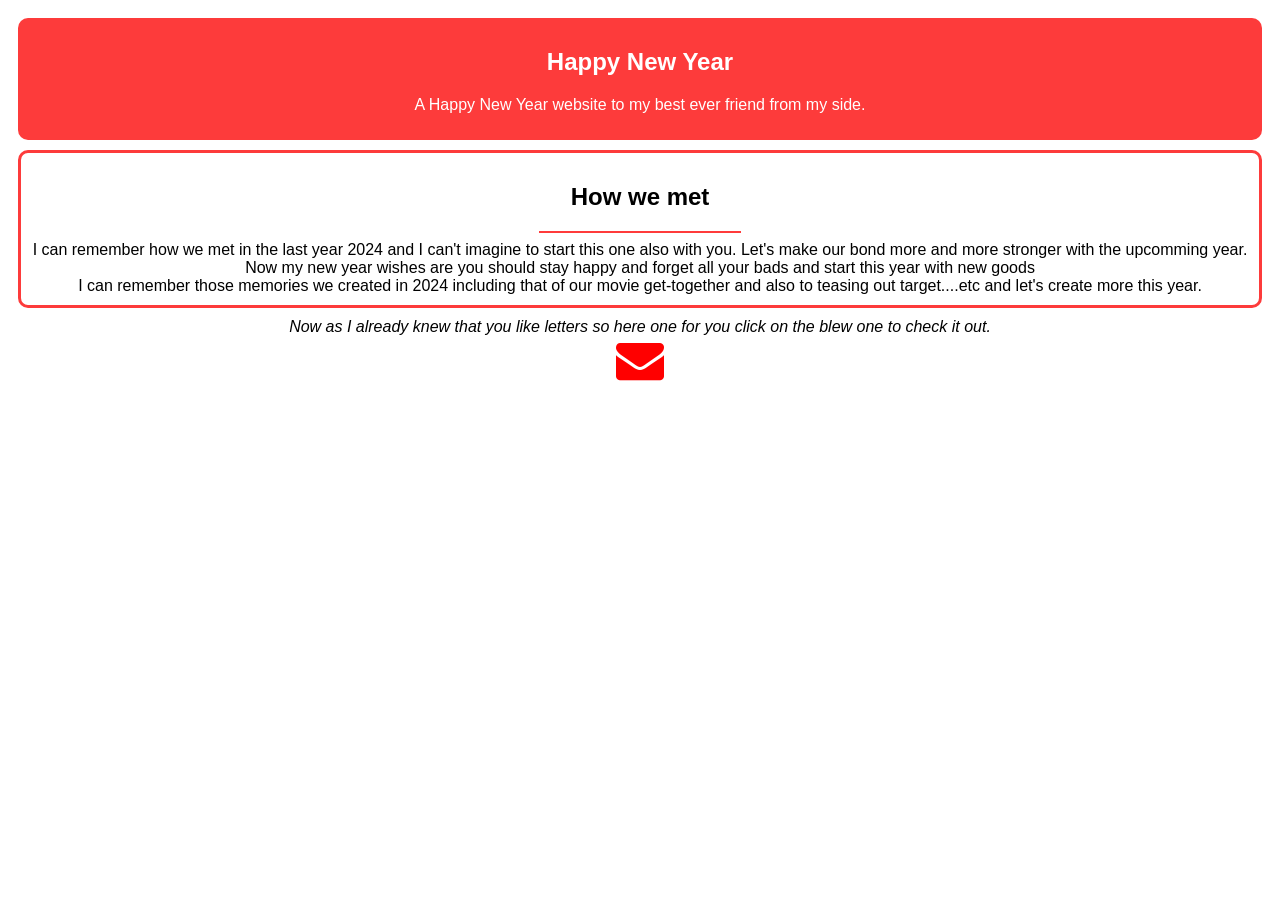
<file: index.html>
<html lang="en">
<head>
    <meta charset="UTF-8">
    <meta name="viewport" content="width=device-width, initial-scale=1.0">
    <link rel="stylesheet" href="style.css">
    <link rel="stylesheet" href="https://cdnjs.cloudflare.com/ajax/libs/font-awesome/4.7.0/css/font-awesome.min.css">
    <script src="main.js"></script>
    <title>Document</title>
</head>
<body>
    <div class="hpy">
        <h2>Happy New Year</h2>
        <p>A Happy New Year website to my best ever friend from my side.</p>
    </div>
    <div class="hpy2">
        <h2>How we met</h2>
        <hr width="200px" color="#FF3B3B">
        <p>I can remember how we met in the last year 2024 and I can't imagine to start this one also with you. Let's make our bond more and more stronger with the upcomming year.</p>
        <p>Now my new year wishes are you should stay happy and forget all your bads and start this year with new goods</p>
        <p>I can remember those memories we created in 2024 including that of our movie get-together and also to teasing out target....etc and let's create more this year.</p>
    </div>
    <i>Now as I already knew that you like letters so here one for you click on the blew one to check it out.</i>
    <br>
    <i class="fa fa-envelope" style="font-size:48px;color:red" onclick="letter()"></i>
    <div id="lettercont">
        <div class="letter">
            <p>Happy New Year to my amazing, caring, and understanding friend!</p>
            <br>
            <p>As we step into a brand-new year, I can’t help but reflect on how much this year has meant to me—especially because it brought us together. From being classmates to becoming such strong, inseparable friends, I’m grateful for every moment we've shared. You’ve been such a special part of my life, and I truly appreciate everything you are. Your care, understanding, and the way you always have my back mean more than words can express. I’ll never forget that movie get-together we had—it was one of the best memories of the year! The laughter, the fun, and the bond we shared that day made me realize just how lucky I am to have you in my life. The way we tease "Target" will always bring a smile to my face, but what matters most is the incredible friendship we’ve built and the special connection we have. As we move into this new year, I want nothing more than for our bond to grow even stronger, deeper, and never-ending. You’re someone who makes my life brighter just by being in it, and I can't wait for all the adventures and moments we’ll share in the future. Thank you for being you, for your care, and for making my life better every single day. Here’s to an amazing year ahead with you by my side. Happy New Year, my dear friend. Let's make it unforgettable, just like the memories we've already made!
                Again from my bottom of my heart a very big HAPPY NEW YEAR... Love you Taran</p>
                <br>
            <p> to, my bro</p>
            <p>Taran</p>
            <p>from, your saheli</p>
            <p>Kunal</p>
        </div>
    </div>
</body>
</html>
</file>
<file: style.css>
body{
    font-family: Arial, Helvetica, sans-serif;
    text-align: center;
    padding: 10px;
}
.hpy{
    background-color: rgb(253, 59, 59);
    padding: 10px;
    border-radius: 10px;
    color: white;
    margin-bottom: 10px;
}
.hpy2{
    border: 3px solid rgb(253, 59, 59);
    border-radius: 10px;
    padding: 10px;
    margin-bottom: 10px;
}
.hpy2 p{
    margin: 0px;
}
#lettercont{
    backdrop-filter: blur(5px);
    height: 100%;
    width: 100%;
    position: absolute;
    top: 0px;
    left: 0px;
    z-index: 10000;
    display: none;
    justify-content: center;
    align-items: center;
}
.letter{
    background-color: white;
    height: 75%;
    width: 70%;
    border-radius: 10px;
    padding: 20px;
    overflow-x: hidden;
    overflow-y: auto;
    text-align: left;
    box-shadow: 0px 0px 50px rgba(75, 74, 74, 0.829);
    z-index: 10005;
}
.letter p{
    margin: 0px;
}
</file>
